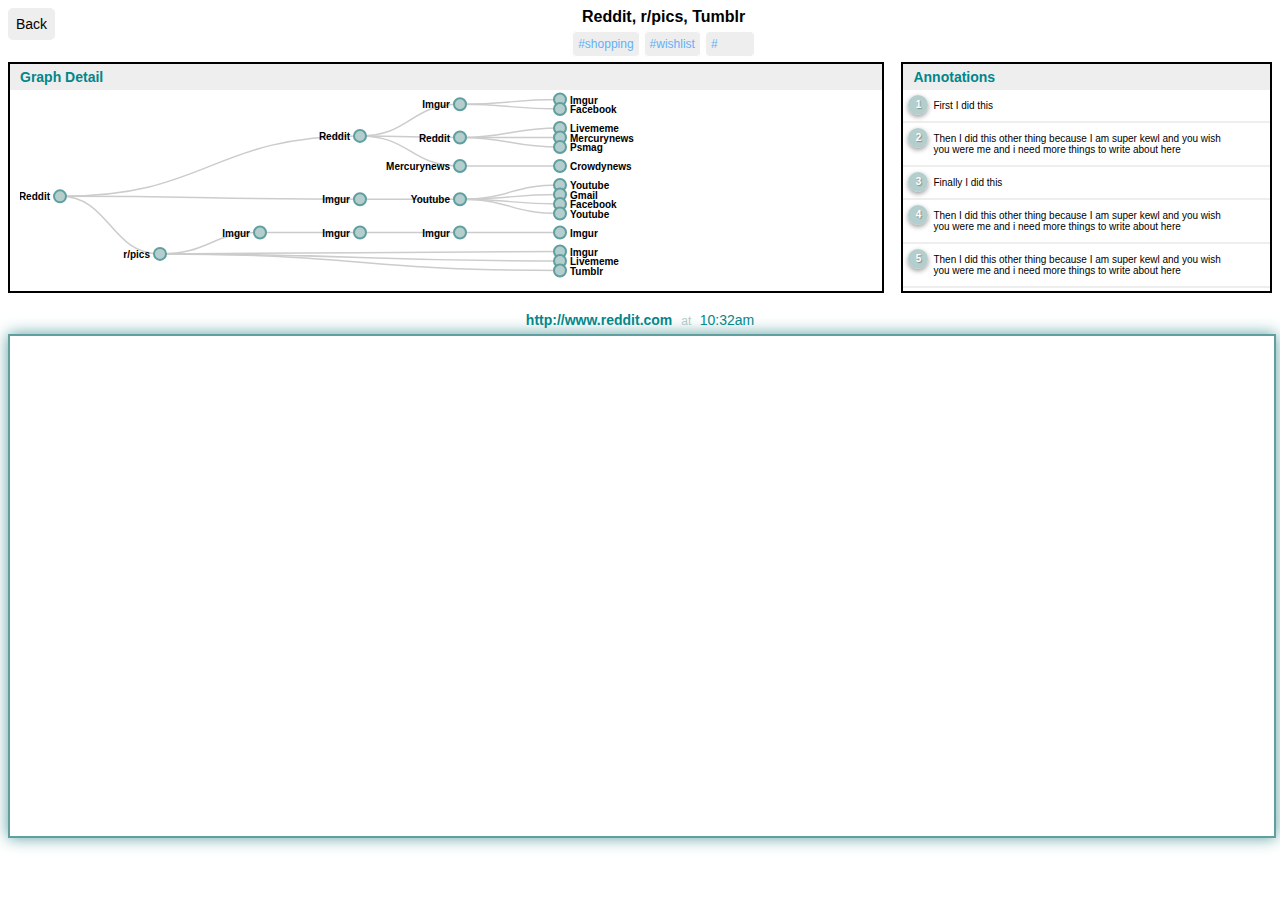
<file: ignore_backups/html/explore.html>
<!DOCTYPE html>
<meta charset="utf-8">

<head>
  <script src="js/d3.v3.min.js" charset="utf-8"></script>
  <script src="js/d3.tip.js"></script>
  <script src="js/explore_render.js"></script>
  <script src="js/render.js"></script>
  <script src="js/jquery.js"></script>
  <link rel="stylesheet" type="text/css" href="css/style.css"/>
</head>

<body>

<div class="info">

<div class="gd-title">
<a class="back" href="graph_detail.html">Back</a>
<span class="graph-detail-title" id="graph-title">
Reddit, Imgur, Youtube
</span>
</div>

<div class="graph-detail-tags">
	<span id="tag-list">
		<span class="tag">#shopping</span>
		<span class="tag">#wishlist</span> 
	</span>
	<input type="text" value="#" class="tag" id="enter-tag">
</div>
</div>

<div id="wrapper">
<div class="graph-view">
	<div class="title"> 
		<div class="indent"> Graph Detail </div> 
	</div>
	<div class="indent">
		<footer>
			<script>
			explore_render()
			</script>
		</footer>
	</div>
</div>

<div class="annotations-container">
	<div class="title"> <div class="indent"> Annotations </div> </div>
	<div class="annotations">
		<div class="annote-container" id="1"><div class="introjs-helperLayer"><span class="introjs-helperNumberLayer">1</span></div> <div class="annote"> First I did this </div> </div>

		<div class="annote-container"><div class="introjs-helperLayer"><span class="introjs-helperNumberLayer">2</span></div> <div class="annote"> Then I did this other thing because I am super kewl and you wish you were me and i need more things to write about here</div></div>

		<div class="annote-container"><div class="introjs-helperLayer"><span class="introjs-helperNumberLayer">3</span></div><div class="annote"> Finally I did this</div></div>

		<div class="annote-container"><div class="introjs-helperLayer"><span class="introjs-helperNumberLayer">4</span></div><div class="annote"> Then I did this other thing because I am super kewl and you wish you were me and i need more things to write about here</div></div>

		<div class="annote-container"><div class="introjs-helperLayer"><span class="introjs-helperNumberLayer">5</span></div><div class="annote"> Then I did this other thing because I am super kewl and you wish you were me and i need more things to write about here</div></div>

		<div class="annote-container"><div class="introjs-helperLayer"><span class="introjs-helperNumberLayer">6</span></div><div class="annote"> Then I did this other thing because I am super kewl and you wish you were me and i need more things to write about here</div></div>
	</div>
</div>

<iframe frameBorder="0" style="height: 10px"> </iframe>
<div class="center"> <span class="name" id="url-title"> http://www.reddit.com</span> <span class="at"> at </span> <span class="time" id="time-title"> 10:32am </span> </div>
<div class="iframe-container">
<iframe style="border: 2px solid #5F9F9F; box-shadow: 0 0 15px #5F9F9F;" id="page-view" class="page-view">
</iframe>
</div>

</div>

<script>
	args = location.search.split("?");
	url = args[1].replace("&", "");
	time = args[2]
	
	document.getElementById("page-view").src = url;
	document.getElementById("url-title").innerHTML = url;
	document.getElementById("time-title").innerHTML = time;

	function addListeners() {
		ele = document.getElementById("1");
		ele.onclick = function() { }
	}

	var e = document.getElementsByClassName("annote-container");
	for(var i = 0; i<e.length; i++) {
		e[i].addEventListener("click", modify, false);
	}

	function modify() {
		console.log(this);

		var e = document.getElementsByClassName("annote-container");
		for(var i = 0; i<e.length; i++) {
			e[i].style["background-color"] = "#fff";
		}

		this.style["background-color"] = "#FFFF99";
	}

	addListeners()

	$("#enter-tag").keyup(function(event){
    if(event.keyCode == 13){
        $("#tag-list").append(" <span class='tag'>" + $(this).val() + "</span>");
        $("#enter-tag").val("#");
    }
});

</script>
</body>
</file>
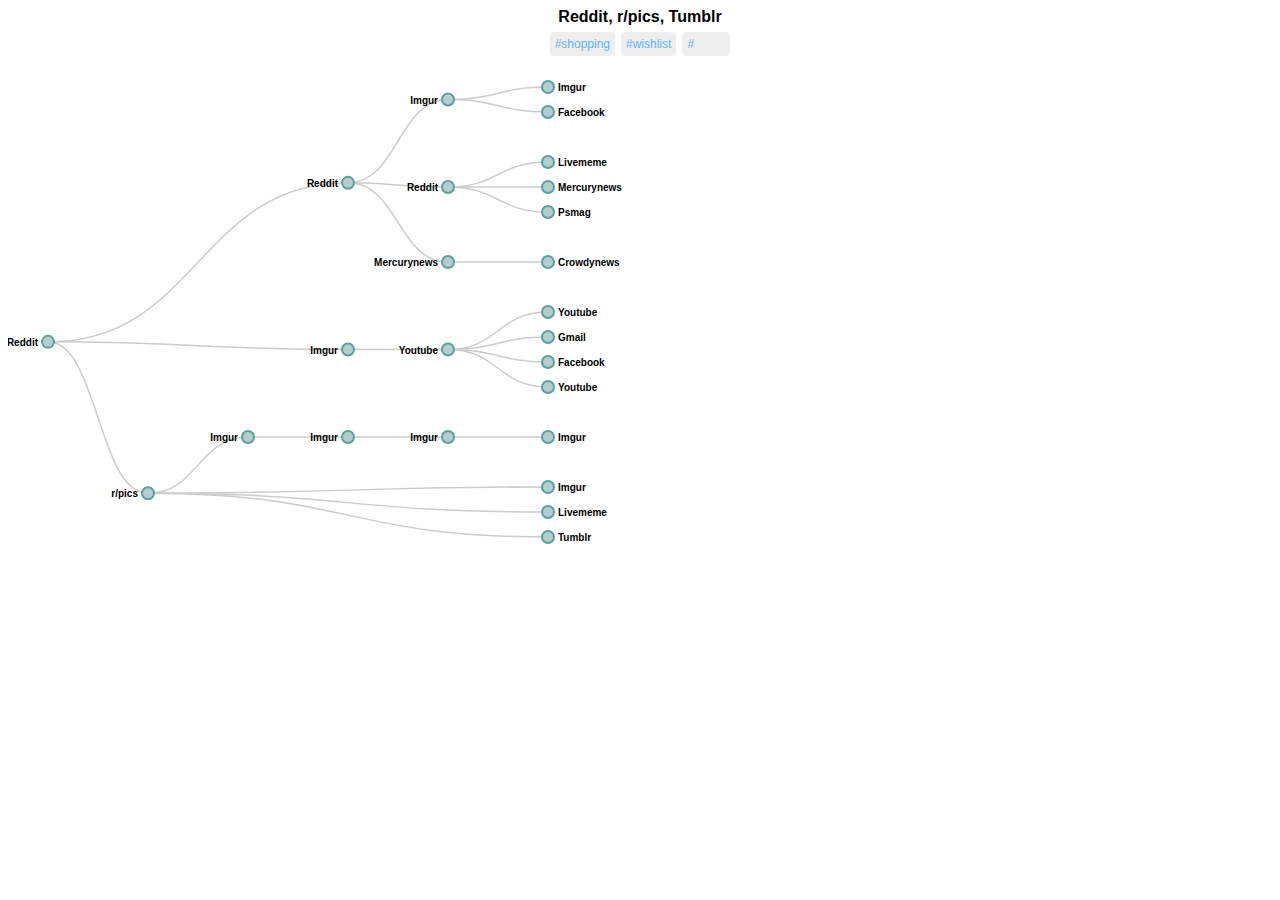
<file: ignore_backups/html/graph_detail.html>
<!DOCTYPE html>
<meta charset="utf-8">

<head>
  <script src="js/d3.v3.min.js" charset="utf-8"></script>
  <script src="js/d3.tip.js"></script>
  <script src="js/render.js"></script>
  <script src="js/jquery.js"></script>
  <link rel="stylesheet" type="text/css" href="css/style.css"/>
</head>

<body>
<div class="info">

<div class="gd-title">
<span class="graph-detail-title" id="graph-title">
Reddit, Imgur, Youtube
</span>
</div>

<div class="graph-detail-tags">
  <span id="tag-list">
    <span class="tag">#shopping</span>
    <span class="tag">#wishlist</span> 
  </span>
  <input type="text" value="#" class="tag" id="enter-tag">
</div>

<script>
render();

$("#enter-tag").keyup(function(event){
    if(event.keyCode == 13){
        $("#tag-list").append(" <span class='tag'>" + $(this).val() + "</span>");
        $("#enter-tag").val("#");
    }
});

// titler();
</script>
</body>
</file>
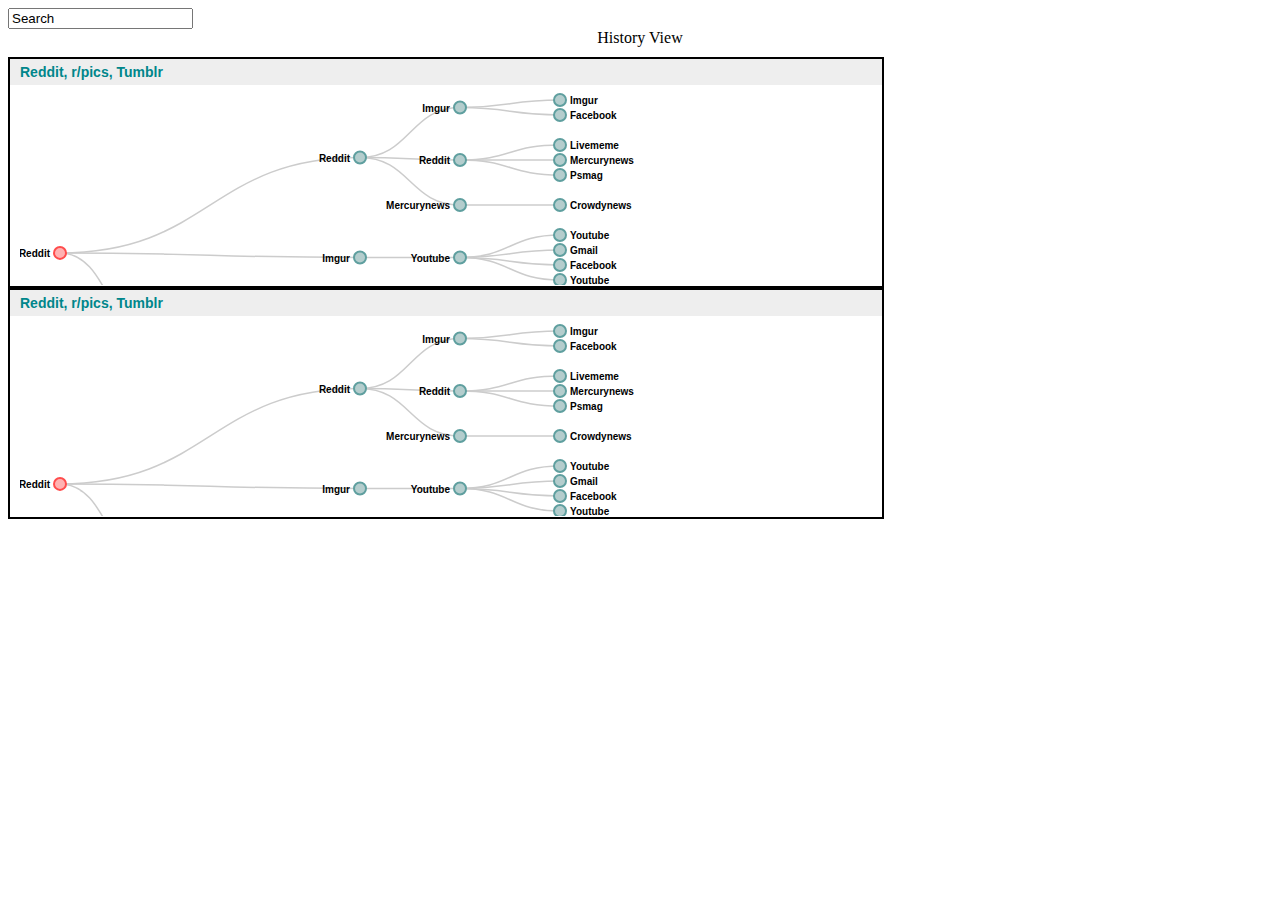
<file: ignore_backups/html/history_view.html>
<!DOCTYPE html>
<html>
<meta charset="utf-8">

<head>
  <script src="js/d3.v3.min.js" charset="utf-8"></script>
  <script src="js/d3.tip.js"></script>
  <script src="js/jquery.js"></script>
  <script src="js/history_render.js"></script>
  <link rel="stylesheet" type="text/css" href="css/style.css"/>
</head>

<body>

<input type="text" value="Search" class="search" id="enter-search" onFocus="this.value=''">
<div class="info">
<div class="gd-title">

<span class="history-view"> History View           </span>
</div>
</div>

<script>

  root = {
 "name": "Reddit",
 "url": "http://www.reddit.com",
 "time": "10:35",
 "highlight": "True",
 "children": [
  {
   "name": "Reddit",
   "url": "http://www.reddit.com/r/pics/comments/1qsle6/what_it_looks_like_when_you_light_a_dandelion_on/",
   "children": [
    {
     "name": "Imgur",
     "url": "http://i.imgur.com/GBob6.jpg",
     "children": [
      {"name": "Imgur", "size": 1000},
      {"name": "Facebook", "size": 1000}
     ]
    },
    {
     "name": "Reddit",
     "children": [
      {"name": "Livememe", "size": 1000},
      {"name": "Mercurynews", "size": 1000},
      {"name": "Psmag", "size": 1000}
     ]
    },
    {
     "name": "Mercurynews",
     "children": [
      {"name": "Crowdynews", "size": 1000}
     ]
    }
   ]
  },
  {
   "name": "Imgur",
   "children": [
    {"name": "Youtube", "children": 
      [
        {"name": "Youtube", "size": 1000},
        {"name": "Gmail"},
        {"name": "Facebook", "size": 1000},
        {"name": "Youtube", "size": 1000}
     ]
   }]
  },
  {
   "name": "r/pics",
   "url": "http://www.reddit.com/r/pics",
   "time": "10:40",
   "children": [
    {
     "name": "Imgur",
     "url": "http://imgur.com/gallery/7oVJDFP",
     "children": [
      {"name": "Imgur", "url": "http://imgur.com/wYaP89E", "size": 721, "children":[{"name": "Imgur", "url": "http://imgur.com/gallery/P6an83U", "children":[{"name": "Imgur"}]}]}
     ]
    },
    {"name": "Imgur", "size": 1759, 
     "url": "http://i.imgur.com/GBob6.jpg"},
    {"name": "Livememe", "size": 3331},
    {"name": "Tumblr", "size": 772}
   ]
  }
 ]
};
jsons = [root, root];
// alert("hello");
render_multiple(jsons);


</script>

</body>
</html>
</file>
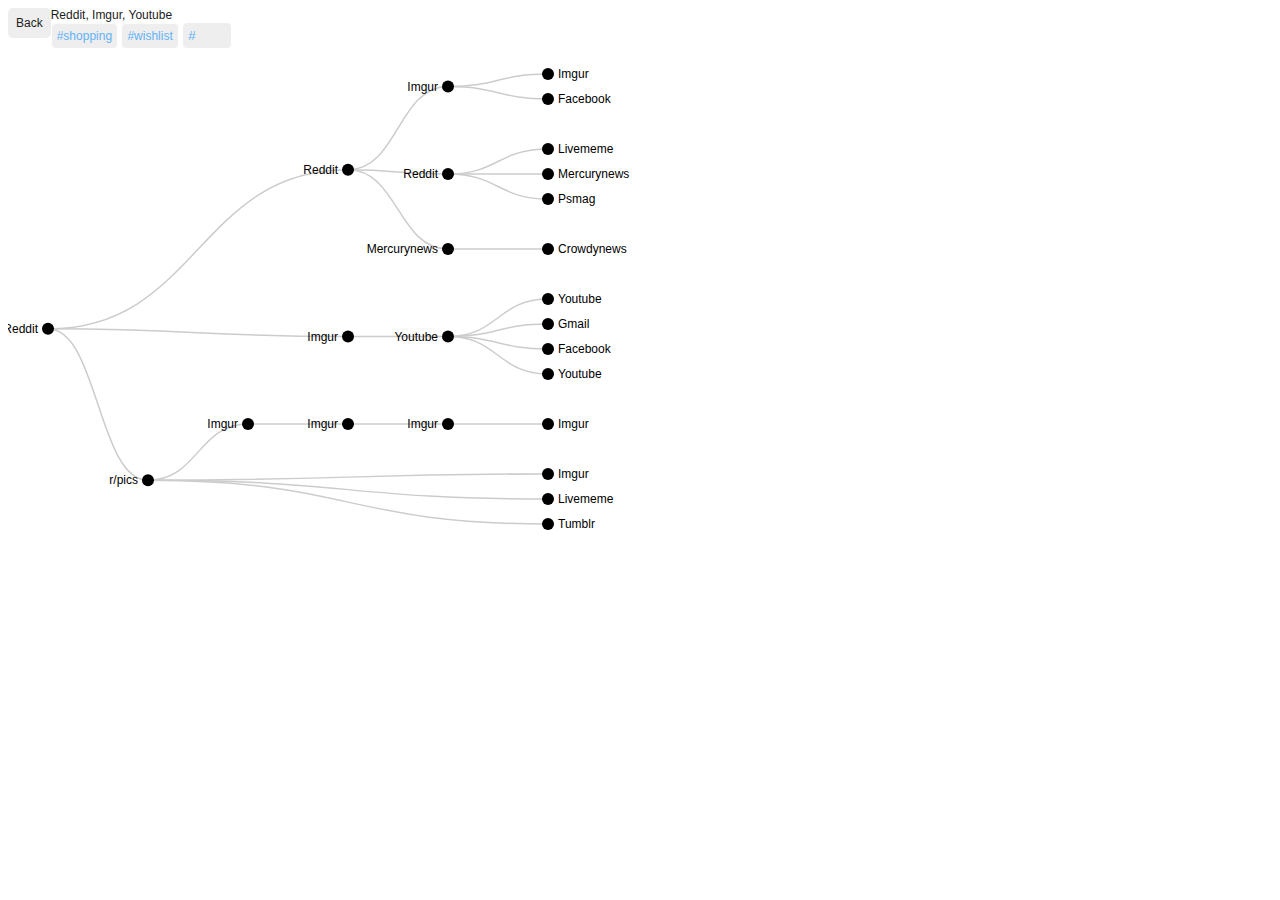
<file: webshare_ext/html/graph_detail.html>
<!DOCTYPE html>
<meta charset="utf-8">

<head>
  <script src="js/d3.v3.min.js" charset="utf-8"></script>
  <script src="js/d3.tip.js"></script>
  <script src="js/detail_render.js"></script>
  <script src="js/jquery.js"></script>
  <link rel="stylesheet" type="text/css" href="css/style.css"/>
</head>

<body>
<div class="info">

<div class="gd-title">
  <a class="back" href="history_view.html">Back</a>
  <span class="graph-detail-title" id="graph-title">
Reddit, Imgur, Youtube
</span>
</div>

<div class="graph-detail-tags">
  <span id="tag-list">
    <span class="tag">#shopping</span>
    <span class="tag">#wishlist</span> 
  </span>
  <input type="text" value="#" class="tag" id="enter-tag">
</div>

<script>
render();

$("#enter-tag").keyup(function(event){
    if(event.keyCode == 13){
        $("#tag-list").append(" <span class='tag'>" + $(this).val() + "</span>");
        $("#enter-tag").val("#");
    }
});

// titler();
</script>
</body>
</file>
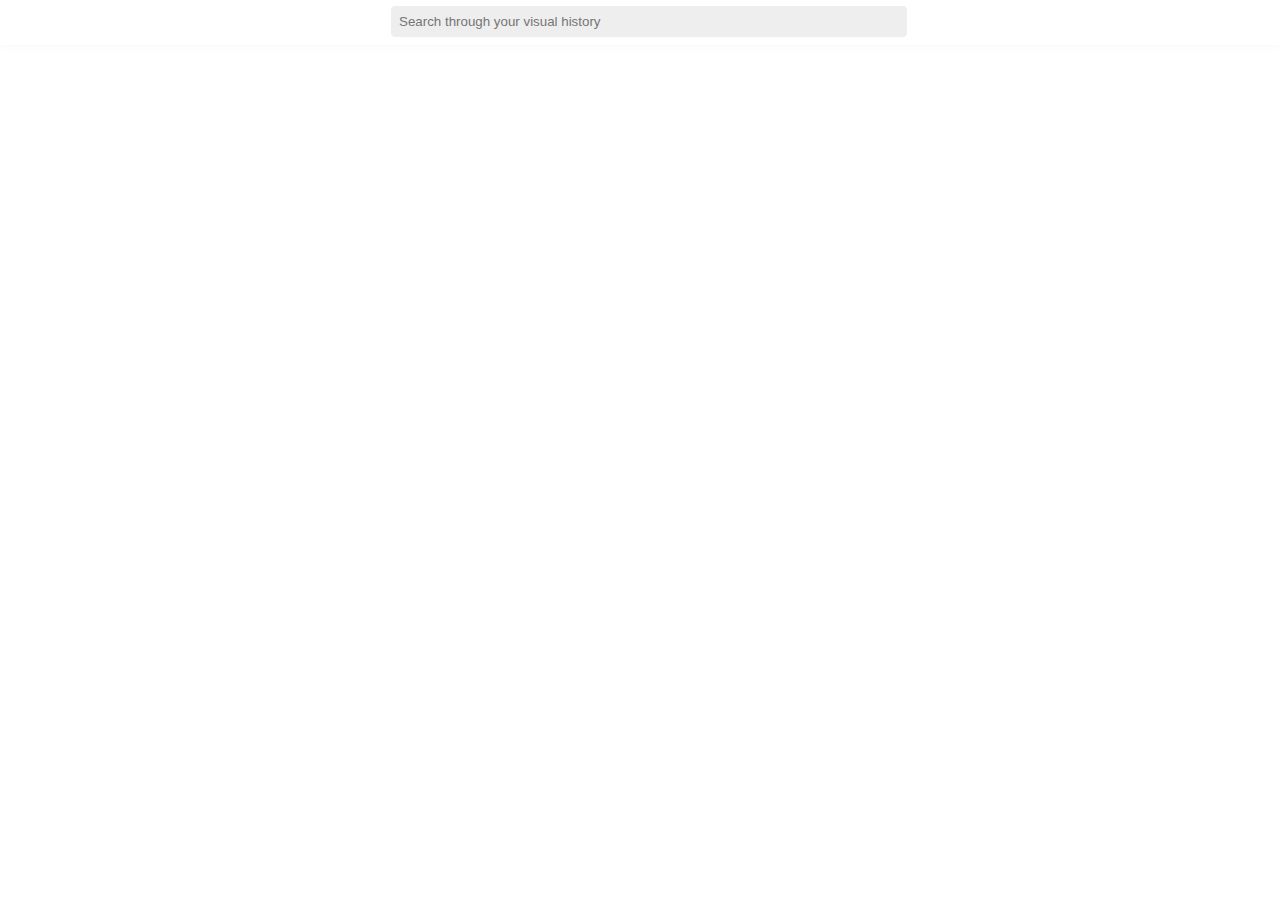
<file: webshare_ext/html/history_view.html>
<!DOCTYPE html>
<html>
<meta charset="utf-8">

<head>
  <script src="js/d3.v3.min.js" charset="utf-8"></script>
  <script src="js/d3.tip.js"></script>
  <script src="js/jquery.js"></script>
  <script src="js/general.js"></script>
  <script src="js/explore_render.js"></script>
  <script src="js/history_render.js"></script>
  <link rel="stylesheet" type="text/css" href="css/style.css"/>
</head>

<body>

<div id="history" class="page">

  <div class="top-bar">
    <div class="search-box">
      <input type="text" placeholder="Search through your visual history " class="search" id="graph-search">
    </div>
  </div>

  <div id="history-graph-container" class="graph-container">
    <!-- History graphs are appended to this div -->
  </div>


  <div id="search-graph-container" class="hidden graph-container">
    Search results
    <div id="search-graph-results"></div>
  </div>

</div>

<!-- This section is activated once we click into one of the graphs -->
<div id="explore" class="page hidden">
    <div class="top-bar">
      <div class="back-button" id="explore-back-button">
         <a class="back" >Back</a>
      </div>

      <div class="gd-title">
        <span class="graph-detail-title" id="graph-title">
          Graph title
        </span>
      </div>
    </div>

  <div class="graph-view">
    <div id="detail-graph-container">
    </div>
  </div>
  <div class="graph-visit">
    <div class="iframe-url"> 
      <span class="name" id="url-title"> http://www.reddit.com</span> 
      at
      <span class="time" id="time-title"> 10:32am </span>
    </div>
    <div class="iframe-container">
      <iframe  id="page-view" class="graph-iframe">
      </iframe>
    </div>
</div>

</body>
</html>
</file>
<file: ignore_backups/html/css/style.css>
.node circle {
  fill: #B4CDCD;
  stroke: #5F9F9F;
  stroke-width: 2px;
}

.name {
  font: 14px sans-serif;
  font-weight: bold;
  color:#00868B;
  padding-top: 5px;
  padding-bottom: 15px;
  max-width: 10px;
  overflow: hidden;
}

.center {
  text-align: center;
  padding-bottom: 5px;
}

.at {
  font: 12px sans-serif;
  color: #B4CDCD;
  padding: 5px;
}

.time {
  font: 14px sans-serif;
  color:#00868B;
  padding-top: 5px;
  padding-bottom: 15px;
}

.title {
  font: 14px sans-serif;
  font-weight: bold;
  color:#00868B;
  padding-top: 5px;
  padding-bottom: 5px;
  background-color: #eee;
}

.page-view {
  height: 500px;
  overflow: hidden;
  width: 100%;
}

.iframe-container {

}

.indent {
  padding-left: 10px;
}

.graph-view {
  height: 227px;
  width: 69%;
  border: 2px solid; 
  float: left;
}

.info {
  text-align: center;
  padding-bottom: 5px;
}

.gd-title {
  margin-bottom: 5px;
}

.back {
  font: 14px sans-serif;
  background-color: #eee;
  padding: 8px;
  border-radius: 5px;
  position: relative;
  float: left;
  text-decoration:none;
  color: inherit;
}

.graph-detail-title {
  border-radius: 5px;
  padding: 5px;
  font: 16px sans-serif;
  font-weight: bold;
  margin: 10px;
}

.graph-detail-tags {
  color: #62B1F6;
}

.tag {
  color: #62B1F6; 
  background-color: #eee;
  border-radius: 5px;
  padding: 5px;
  font: 12px sans-serif;
  border: 1px solid white;
}

#enter-tag {
  min-width: 50px;
  width: 50px;
  outline: none;
  -moz-box-sizing:border-box; /* Firefox */
  box-sizing: border-box;
}

#enter-tag:focus {
  border: 1px solid #c1c1c1;
}

.graph-detail-collaborators {

}

.annotations {
  height: 200px;
  overflow: scroll;
  position: relative;
}

.annotations-container {
  height: 227px;
  width: 29%;
  border: 2px solid; 
  float: right;
}

.annote-container {
  border-bottom: 2px solid #eee;

}

.annote-container:hover {
  cursor: pointer;
}

.annote-container:onclick {
  background-color: #eee;
}

.annote {
  font: 10px sans-serif;
  padding: 10px;
  float: top;
  margin-left: 20px;
  width: 80%;
}

footer {
  height: 200px;
  overflow:scroll; 
}

.node {
  font: 10px sans-serif;
  font-weight: bold;
}


.link {
  fill: none;
  stroke: #ccc;
  stroke-width: 1.5px;
}

.d3-tip {
  padding: 5px;
  background: rgba(0, 0, 0, 0.8);
  color: #fff;
  max-width: 300px;
  font: 12px sans-serif;
  overflow: hidden;
}


.d3-tip:after {
  box-sizing: border-box;
  display: inline;
  font-size: 10px;
  width: 100%;
  line-height: 1;
  color: rgba(0, 0, 0, 0.8);
  content: "\25BC";
  position: absolute;
  text-align: center;
}

.d3-tip.n:after {
  margin: -1px 0 0 0;
  top: 100%;
  left: 0;
}

.introjs-helperLayer {
  background-color: #FFF;
  background-color: rgba(255,255,255,.9);
  border-radius: 4px;
  box-shadow: 0 2px 15px rgba(0,0,0,.4);
  -webkit-transition: all 0.3s ease-out;
     -moz-transition: all 0.3s ease-out;
      -ms-transition: all 0.3s ease-out;
       -o-transition: all 0.3s ease-out;
          transition: all 0.3s ease-out;
}

.introjs-helperNumberLayer {
  position: absolute;
  font-family: Arial, verdana, tahoma;
  font-weight: bold;
  margin-top: 5px;
  margin-left: 5px;
  color: white;
  text-align: center;
  text-shadow: 1px 1px 1px rgba(0,0,0,.3);
  background: #B4CDCD; /* Old browsers */
  background: -webkit-linear-gradient(top, #B4CDCD 0%, #B4CDCD 100%); /* Chrome10+,Safari5.1+ */
  background: -webkit-gradient(linear, left top, left bottom, color-stop(0%, #ff3019), color-stop(100%, #cf0404)); /* Chrome,Safari4+ */
  background:    -moz-linear-gradient(top, #B4CDCD 0%, #B4CDCD 100%); /* FF3.6+ */
  background:     -ms-linear-gradient(top, #B4CDCD 0%, #B4CDCD 100%); /* IE10+ */
  background:      -o-linear-gradient(top, #B4CDCD 0%, #B4CDCD 100%); /* Opera 11.10+ */
  background:         linear-gradient(to bottom, #B4CDCD 0%, #B4CDCD 100%);  /* W3C */
  width: 20px;
  height:20px;
  font-size: 10px;
  line-height: 20px;
  border-radius: 50%;
  filter: progid:DXImageTransform.Microsoft.gradient(startColorstr='#ff3019', endColorstr='#cf0404', GradientType=0); /* IE6-9 */ 
  filter: progid:DXImageTransform.Microsoft.Shadow(direction=135, strength=2, color=ff0000); /* IE10 text shadows */
  box-shadow: 0 2px 5px rgba(0,0,0,.4);
}
</file>
<file: webshare_ext/html/css/style.css>
body {
  font-family: 'Lucida Grande', Helvetica, sans-serif;
  font-size: 12px;
  color: #1c1c1c;
}

.page {
  position: absolute;
  top:0px;
  left:0px;
  width: 100%;
  height: 100%;
  padding:10px;
  background: white;
  box-sizing: border-box;
}

#explore {
  padding: 10px 0px;
}


/*** GENERAL UI **/

.top-bar {
  height: 40px;
  position: fixed;
  background: rgba(255,255,255,0.8);
  width: 100%;
  top: 0px;
  padding-top: 5px;
  left: 0px;
  box-shadow: 0px 1px 8px rgba(180,180,180,0.1);
  z-index: 10;
}

#explore .top-bar {
  position: absolute;
}

.top-bar .search-box {
  width: 500px;
  margin: 0 auto;
}

.search-box .search {
  background-color: #eee;
  border-radius: 5px;
  padding: 5px;
  border: 1px solid white;
  padding: 8px;
  text-decoration:none;
  color: gray;
  width: 100%;
  outline: none;
}

.search:active, .search:focus {
  border: 1px solid rgba(120,120,120,.1);
  color: black;
}

#enter-search {
  min-width: 100px;
  outline: none;
  -moz-box-sizing:border-box; /* Firefox */
  box-sizing: border-box;
}

.top-bar .back-button {
  float: left;
  margin-left: 40px;
}

.back {
  
  background-color: #eee;
  padding: 8px;
  border-radius: 5px;
  position: relative;
  float: left;
  text-decoration:none;
  color: inherit;
  margin-bottom: 10px;
  cursor:pointer;
}

.back:hover {
  color: black;
}

.top-bar .gd-title {
  margin: 0 auto;
  width: 500px;
  padding: 10px 0px;
  font-size: 14px;
  text-align: center;
}

.hidden {
  display:none;
}

.title {
  /* TODO DO 
  font: 14px sans-serif;
  font-weight: bold;
  color:#00868B;
  padding-top: 5px;
  padding-bottom: 5px;
  background-color: #eee; */
}


/**  !!! HISTORY SPECIFIC !!! **/

.graph-container {
  background: white;
  width: 100%;
  margin-top: 60px;
}

.graph-view {
  width: 100%;
  float: left;
  clear: left;
  margin-bottom: 20px;
  border-bottom: 1px dotted rgba(180,180,180,0.7);
  position: relative;
}

#explore .graph-view {
  border-bottom: 1px dotted rgb(134, 216, 255);
}

.graph-view > div {
  float: left;
}



.graph-view #detail-graph-container {
  width: 800px;
  margin: 0 auto;
  float: none;
}

.graph-view .graph-title {
  width: 35%;
  padding-left: 25%;
  box-sizing: border-box;
}

.graph-view .graph-title > div {
  float: left;
  clear: left;
  min-width: 150px;
}

.graph-view .graph-title .explore-button {
  position: absolute;
  bottom: 5px;
  cursor: pointer;
  color: rgba(221, 64, 64,0.6);
  opacity: 0;
  pointer-events:none;
  transition: opacity 0.2s ease-in;
}

.graph-view:hover .graph-title .explore-button {
  opacity: 1;
  pointer-events:all;
}

.graph-title .explore-button:hover {
  color: rgba(221, 64, 64,1);
}


.graph-view .graph-visit {
  float: left;
  width: 100%;
}


.graph-title .date {
  margin-bottom: 5px;
  font-weight: bold;
}

.graph-title .name .domain {
  margin-bottom: 5px;
  color: rgba(48, 156, 255,0.5)
}

.graph-title .name .domain span {
  color: rgb(48, 156, 255)
}

#graph-title .domain {
  display: inline-block;
  margin-right: 5px;
}

#graph-title .domain span {
  font-weight: bold;
}
.graph-view .graph-holder {
  width: 65%;
  overflow: scroll;
}

/* !!!EXPLORE CSS!!!! */

.graph-visit {
  float: left;
  width: 100%;
}

.graph-visit .iframe-url {
  width: 100%;
  text-align: center;
  position: relative;
  top: -10px;
  padding: 10px 0px;
  background: rgba(98, 186, 255,0.17);
  position: relative;
  top: -20px;
}

.graph-visit .iframe-url .name {
  color: rgb(0, 143, 255);
  font-weight:bold;
}

.graph-visit .iframe-url .time {
  font-weight: bold;
}

.graph-visit .iframe-container {
  width: 100%;
  border-top: 2px solid rgb(134, 216, 255);
  position: relative;
  top: -20px;
}

.iframe-container .graph-iframe {
  height: 500px;
  width: 100%;
  border: none;
  background: rgb(235, 235, 235);
}

/*
.center {
  text-align: center;
  padding-bottom: 5px;
}

.at {
  font: 12px sans-serif;
  color: #B4CDCD;
  padding: 5px;
}

.time {
  font: 14px sans-serif;
  color:#00868B;
  padding-top: 5px;
  padding-bottom: 15px;
}*/

/* Page -view is the iframe */
.page-view {
  height: 500px;
  overflow: hidden;
  width: 100%;
}

/* tag css??? */
.tag {
  color: #62B1F6; 
  background-color: #eee;
  border-radius: 5px;
  padding: 5px;
  
  border: 1px solid white;
}


#enter-tag {
  min-width: 50px;
  width: 50px;
  outline: none;
  -moz-box-sizing:border-box; /* Firefox */
  box-sizing: border-box;
}

#enter-tag:focus {
  border: 1px solid #c1c1c1;
}


/* GRAPH SPECIFIC CSS */
svg circle {
  cursor:pointer;
  stroke-width: 2px;
}

svg circle.active {
  stroke: rgb(0, 143, 255);
  fill: rgb(98, 186, 255);
}

svg circle.inactive {
  fill: silver;
  stroke: rgb(184, 184, 184);
}

.node-text a, .node-text a:visited, .node-text a:hover  {
  text-decoration: inherit;
  color:inherit;
}


.node {
  /* LABEL THINGS! */
  position: relative;
  color: black;
}

.node .node-text {
  font-size: 11px;
  width: 100px;
}

#history .node-text a {
  color: black;
}

#history .node .node-text {
  opacity: 0;
  pointer-events: none;
}

#history .node.hovering .node-text, #history .node:hover .node-text {
  pointer-events: all;
  opacity: 1;
  color: black;
}

#explore .node .node-text {
  display: block;
}

.tooltip {
  font-size: 12px;
}

.node-url {
  display:none;
}
.node-text a:hover {
  color: red;
}

.link {
  fill: none;
  stroke: #ccc;
  stroke-width: 1.5px;
}

.introjs-helperLayer {
  background-color: #FFF;
  background-color: rgba(255,255,255,.9);
  border-radius: 4px;
  -webkit-transition: all 0.3s ease-out;
     -moz-transition: all 0.3s ease-out;
      -ms-transition: all 0.3s ease-out;
       -o-transition: all 0.3s ease-out;
          transition: all 0.3s ease-out;
}

.introjs-helperNumberLayer {
  position: absolute;
  font-family: Arial, verdana, tahoma;
  font-weight: bold;
  margin-top: 5px;
  margin-left: 5px;
  color: white;
  text-align: center;
  text-shadow: 1px 1px 1px rgba(0,0,0,.3);
  background: #B4CDCD; /* Old browsers */
  background: -webkit-linear-gradient(top, #B4CDCD 0%, #B4CDCD 100%); /* Chrome10+,Safari5.1+ */
  background: -webkit-gradient(linear, left top, left bottom, color-stop(0%, #ff3019), color-stop(100%, #cf0404)); /* Chrome,Safari4+ */
  background:    -moz-linear-gradient(top, #B4CDCD 0%, #B4CDCD 100%); /* FF3.6+ */
  background:     -ms-linear-gradient(top, #B4CDCD 0%, #B4CDCD 100%); /* IE10+ */
  background:      -o-linear-gradient(top, #B4CDCD 0%, #B4CDCD 100%); /* Opera 11.10+ */
  background:         linear-gradient(to bottom, #B4CDCD 0%, #B4CDCD 100%);  /* W3C */
  width: 20px;
  height:20px;
  font-size: 10px;
  line-height: 20px;
  border-radius: 50%;
  filter: progid:DXImageTransform.Microsoft.gradient(startColorstr='#ff3019', endColorstr='#cf0404', GradientType=0); /* IE6-9 */ 
  filter: progid:DXImageTransform.Microsoft.Shadow(direction=135, strength=2, color=ff0000); /* IE10 text shadows */
  box-shadow: 0 2px 5px rgba(0,0,0,.4);
}
</file>
